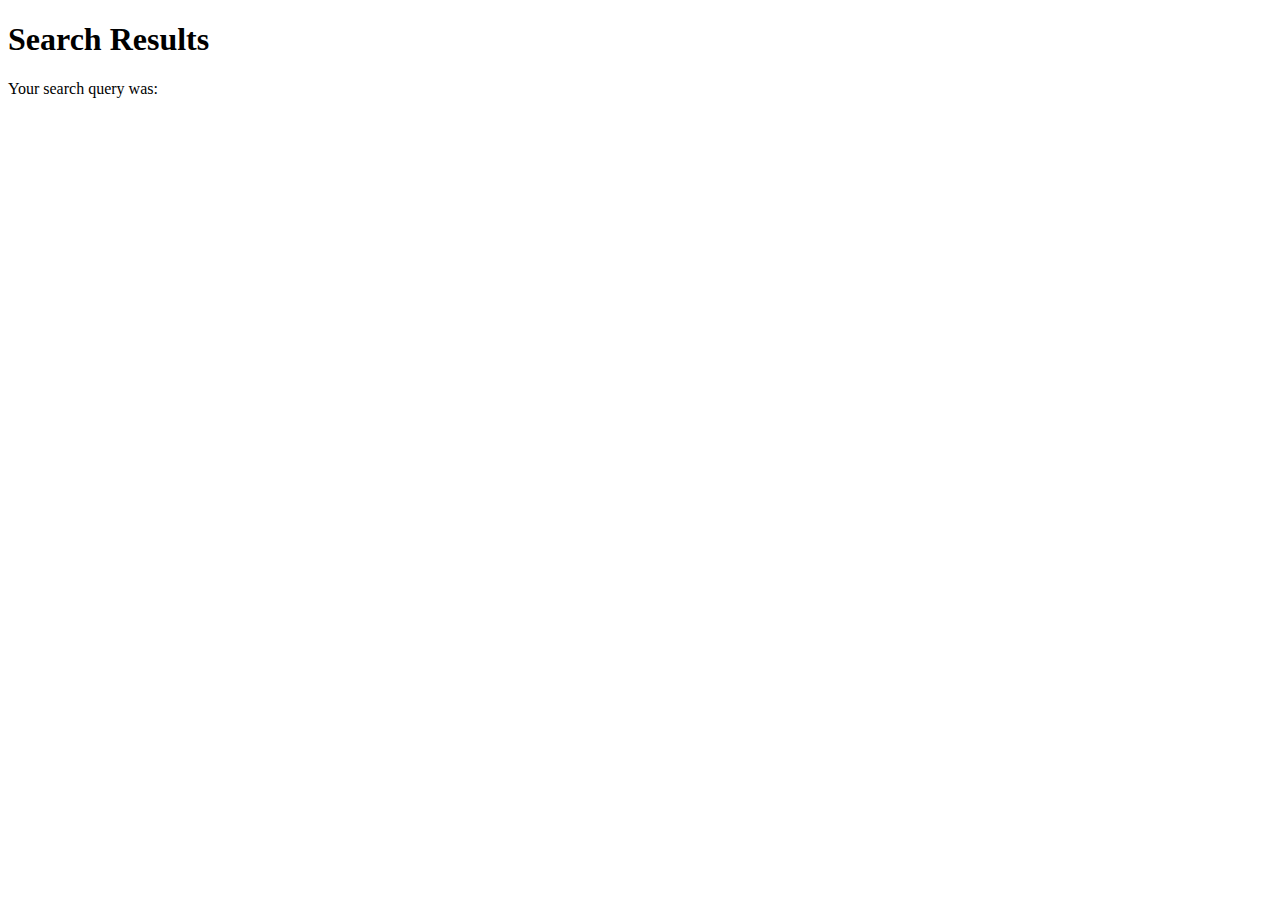
<file: search_results.html>
<!DOCTYPE html>
<html lang="en">
<head>
    <meta charset="UTF-8">
    <meta name="viewport" content="width=device-width, initial-scale=1.0">
    <title>Search Results</title>
</head>
<body>
    <h1>Search Results</h1>
    <p>Your search query was: <strong><span id="query"></span></strong></p>

    <script>
        // Extract the query parameter from the URL
        const urlParams = new URLSearchParams(window.location.search);
        const searchQuery = urlParams.get('search');
        document.getElementById('query').textContent = searchQuery;
    </script>
</body>
</html>
</file>
